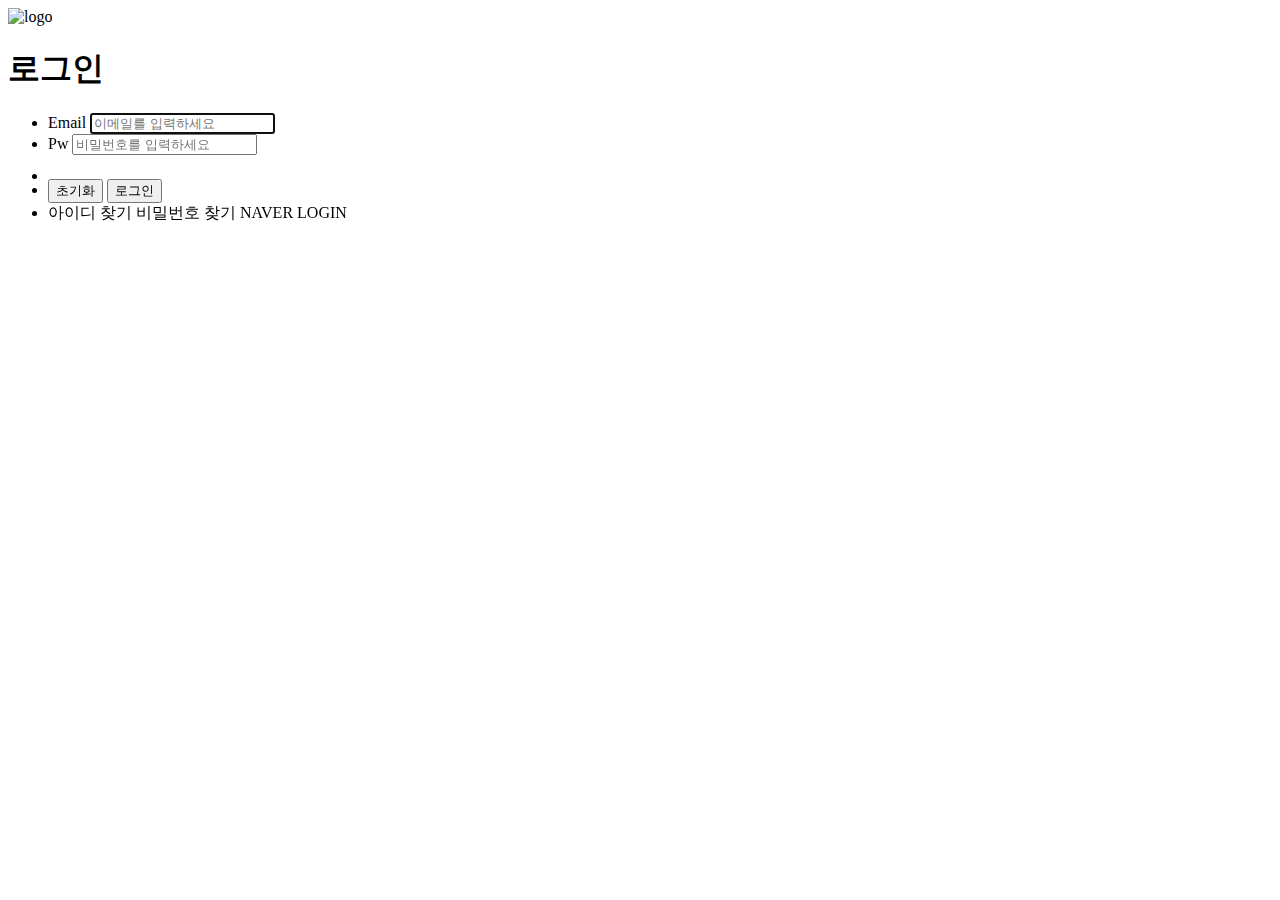
<file: src/main/resources/templates/index.html>
<!DOCTYPE html>
<html lang="en" xmlns:th="http://www.thymeleaf.org">
<head>
    <link rel="stylesheet" th:href="@{/css/index.css}">
</head>
<title>index</title>
<body>
<div class="login">
    <div class="login-con">
        <div class="logo">
            <a th:href="@{/}">
                <img th:src="@{/images/logo.png}" alt="logo">
            </a>
        </div>
        <h1 class="title">로그인</h1>
        <form th:action="@{/memberLogin}" method="post">
            <ul>
                <li>
                    <label for="userEmail">Email</label>
                    <input type="email" name="userEmail" id="userEmail" placeholder="이메일를 입력하세요" autofocus> <br>
                </li>
                <li>
                    <label for="userPw">Pw</label>
                    <input type="password" name="userPw" id="userPw" placeholder="비밀번호를 입력하세요"> <br>
                </li>
                <li>
                    <th:block th:if="error">
                        <p style="color: #ff0000; font-size: 12px;" th:text="${exception}"></p>
                    </th:block>
                </li>

                <li class="loginBtn">
                    <input type="reset" value="초기화">
                    <input type="submit" value="로그인">
                </li>
                <li class="find">
                    <a th:href="@{/member/findEmail}">아이디 찾기</a>
                    <a th:href="@{/member/findPassword}">비밀번호 찾기</a>
                    <a th:href="@{/oauth2/authorization/naver}">NAVER LOGIN</a>
                </li>
            </ul>
        </form>


    </div>

</div>

</body>

</html>
</file>
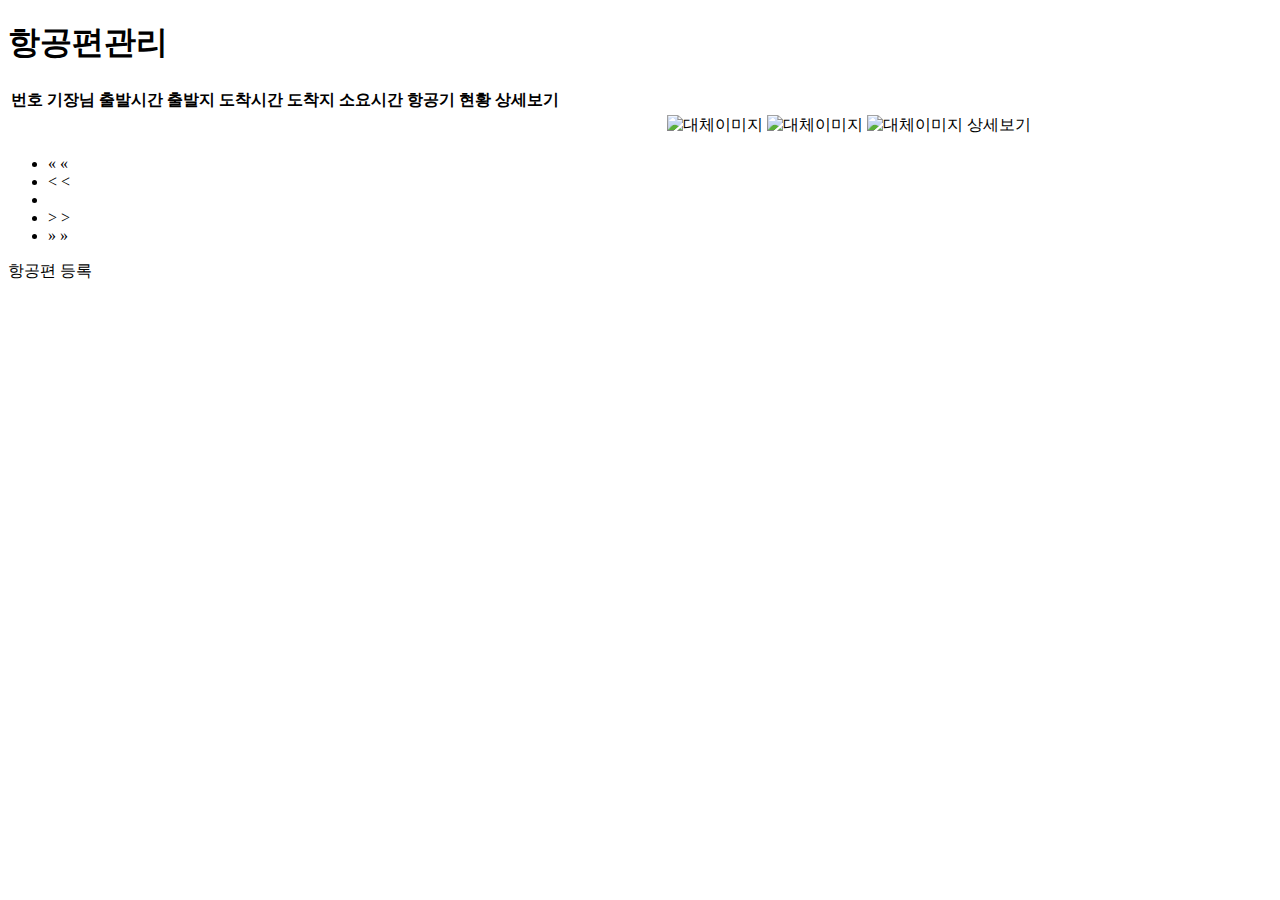
<file: src/main/resources/templates/airplane/index.html>
<!DOCTYPE html>
<html lang="en" xmlns:th="http://www.thymeleaf.org"
      xmlns:layout="http://www.ultraq.net.nz/thymeleaf/layout"
      xmlns:sec="http://www.thymeleaf.org/thymeleaf-extras-springsecurity5"
      layout:decorate="~{common/layout/adminLayout}">
<th:block layout:fragment="title">
    <!-- 각 페이지 마다 변경 -->
</th:block>
<th:block layout:fragment="css">
    <link rel="stylesheet" th:href="@{/css/airplane/index.css}">
</th:block>
<th:block layout:fragment="script">
    <!-- 각 페이지 마다 변경 -->
    <script src="https://ajax.googleapis.com/ajax/libs/jquery/3.6.1/jquery.min.js" defer></script>
    <script th:src="@{/js/autoDirection.js}" defer></script>
</th:block>

<th:block layout:fragment="adminContainer">
    <div class="adminContainer">
        <h1>항공편관리</h1>
        <div class="airplane">
            <div class="airplane-con">
                <div class="top">
                    <table id="myTable">
                        <thead>
                        <tr>
                            <th onclick="sortTable(0)">번호</th>
                            <th onclick="sortTable(1)">기장님</th>
                            <th onclick="sortTable(2)">출발시간</th>
                            <th onclick="sortTable(3)">출발지</th>
                            <th onclick="sortTable(4)">도착시간</th>
                            <th onclick="sortTable(5)">도착지</th>
                            <th onclick="sortTable(6)">소요시간</th>
                            <th onclick="sortTable(7)">항공기</th>
                            <th>현황</th>
                            <th>상세보기</th>
                        </tr>
                        </thead>
                        <tbody>
                        <tr th:each="airplane : ${airplaneDtoPage}">
                            <td th:text="${airplane.id}"></td>
                            <td th:text="${airplane.memberEntity.name}"></td>
                            <td th:text="${#temporals.format(airplane.toTime, 'MM월 dd일 HH시 mm분')}"></td>
                            <td th:if="${airplane.toArea.contains('인천')}" th:text="'인천국제공항 (ICN)'"></td>
                            <td th:if="${airplane.toArea.contains('서울')}" th:text="'김포국제공항 (GMP)'"></td>
                            <td th:if="${airplane.toArea.contains('김해')}" th:text="'김해국제공항 (PUS)'"></td>
                            <td th:if="${airplane.toArea.contains('대구')}" th:text="'대구국제공항 (TAE)'"></td>
                            <td th:if="${airplane.toArea.contains('광주')}" th:text="'광주공항 (KWJ)'"></td>
                            <td th:if="${airplane.toArea.contains('울산')}" th:text="'울산공항 (USN)'"></td>
                            <td th:if="${airplane.toArea.contains('청주')}" th:text="'청주공항 (CJJ)'"></td>
                            <td th:if="${airplane.toArea.contains('양양')}" th:text="'양양국제공항 (YNY)'"></td>
                            <td th:if="${airplane.toArea.contains('군산')}" th:text="'군산공항 (KUV)'"></td>
                            <td th:if="${airplane.toArea.contains('여수')}" th:text="'여수공항 (RSU)'"></td>
                            <td th:if="${airplane.toArea.contains('사천')}" th:text="'사천공항 (HIN)'"></td>
                            <td th:if="${airplane.toArea.contains('포항')}" th:text="'포항공항 (KPO)'"></td>
                            <td th:if="${airplane.toArea.contains('횡성')}" th:text="'원주공항 (WJU)'"></td>
                            <td th:if="${airplane.toArea.contains('제주')}" th:text="'제주국제공항 (CJU)'"></td>
                            <td th:if="${airplane.toArea.contains('밀양')}" th:text="'사랑나무공항 (KAG)'"></td>

                            <td th:text="${#temporals.format(airplane.fromTime, 'MM월 dd일 HH시 mm분')}"></td>
                            <td th:if="${airplane.fromArea.contains('인천')}" th:text="'인천국제공항 (ICN)'"></td>
                            <td th:if="${airplane.fromArea.contains('서울')}" th:text="'김포국제공항 (GMP)'"></td>
                            <td th:if="${airplane.fromArea.contains('김해')}" th:text="'김해국제공항 (PUS)'"></td>
                            <td th:if="${airplane.fromArea.contains('대구')}" th:text="'대구국제공항 (TAE)'"></td>
                            <td th:if="${airplane.fromArea.contains('광주')}" th:text="'광주공항 (KWJ)'"></td>
                            <td th:if="${airplane.fromArea.contains('울산')}" th:text="'울산공항 (USN)'"></td>
                            <td th:if="${airplane.fromArea.contains('청주')}" th:text="'청주공항 (CJJ)'"></td>
                            <td th:if="${airplane.fromArea.contains('양양')}" th:text="'양양국제공항 (YNY)'"></td>
                            <td th:if="${airplane.fromArea.contains('군산')}" th:text="'군산공항 (KUV)'"></td>
                            <td th:if="${airplane.fromArea.contains('여수')}" th:text="'여수공항 (RSU)'"></td>
                            <td th:if="${airplane.fromArea.contains('사천')}" th:text="'사천공항 (HIN)'"></td>
                            <td th:if="${airplane.fromArea.contains('포항')}" th:text="'포항공항 (KPO)'"></td>
                            <td th:if="${airplane.fromArea.contains('횡성')}" th:text="'원주공항 (WJU)'"></td>
                            <td th:if="${airplane.fromArea.contains('제주')}" th:text="'제주국제공항 (CJU)'"></td>
                            <td th:if="${airplane.fromArea.contains('밀양')}" th:text="'사랑나무공항 (KAG)'"></td>
                            <td th:text="'약 '+${airplane.timeTaken}+' 시간'"></td>
                            <td th:text="${airplane.airplane}"></td>
                            <th:block th:if="${airplane.status} == '운행중'">
                                <td><img th:src="@{/images/airplane/green.png}" alt="대체이미지" height="16px"></td>
                            </th:block>
                            <th:block th:if="${airplane.status} == '정상'">
                                <td><img th:src="@{/images/airplane/gray.png}" alt="대체이미지" height="16px"></td>
                            </th:block>
                            <th:block th:if="${airplane.status} == '지연'">
                                <td><img th:src="@{/images/airplane/red.png}" alt="대체이미지" height="16px"></td>
                            </th:block>
                            <td><a th:href="@{/airplane/detail/{id}(id=${airplane.id})}">상세보기</a></td>
                        </tr>
                        </tbody>
                    </table>
                </div>
                <div class="bottom">
                    <div class="paging">
                        <ul>
                            <li>
                                <span th:if="${airplaneDtoPage.pageable.pageNumber+1 eq 1}" class="span0">  &laquo </span>
                                <span th:unless="${airplaneDtoPage.pageable.pageNumber+1 eq 1}">
                                <a th:href="@{/airplane/index(page=0,search=${param.search},subject = ${param.subejct})}"
                                               class="span1">  &laquo </a></span>
                            </li>
                            <li>
                                <span th:if="${airplaneDtoPage.pageable.pageNumber+1 eq 1}" class="span0">&lt</span>
                                <span th:unless="${airplaneDtoPage.pageable.pageNumber+1 eq 1}">
                                <a th:href="@{/airplane/index(page=${airplaneDtoPage.pageable.pageNumber-1}
                                ,search = ${param.search}, subject = ${param.subject})}" class="span1">&lt</a></span>
                            </li>

                            <li th:each="i : ${#numbers.sequence(startPage, endPage)}" class="block">
                                    <span th:if="${airplaneDtoPage.pageable.pageNumber +1 == i}" th:text="${i}"
                                          class="now"></span>
                                <a th:unless="${airplaneDtoPage.pageable.pageNumber+1 == i}"
                                   th:href="@{/airplane/index(page=${i-1}
                                    ,search=${param.search}, subject=${param.subject})}" th:text="${i}"></a>
                            </li>

                            <li>
                                <span th:if="${airplaneDtoPage.totalPages == airplaneDtoPage.pageable.pageNumber+1}"
                                      class="span0">&gt</span>
                                <span
                                    th:unless="${airplaneDtoPage.totalPages == airplaneDtoPage.pageable.pageNumber+1}">
                                    <a th:href="@{/airplane/index(page=${airplaneDtoPage.pageable.pageNumber+1}
                                    ,search=${param.search},subject=${param.subject})}" class="span1">&gt</a>
                                </span>
                            </li>
                            <li>
                                    <span th:if="${airplaneDtoPage.totalPages == airplaneDtoPage.pageable.pageNumber+1}"
                                          class="span0">
                                        &raquo
                                    </span>
                                <span
                                    th:unless="${airplaneDtoPage.totalPages == airplaneDtoPage.pageable.pageNumber+1}">
                                        <a th:href="@{/airplane/index(page=${airplaneDtoPage.totalPages-1}
                                        ,search=${param.search}, subject=${param.subject})}" class="span1">
                                            &raquo
                                        </a>
                                    </span>
                            </li>
                        </ul>
                    </div>
                    <th:block sec:authorize="hasAnyRole('ADMIN')">
                        <div class="registrationButton">
                            <a th:href="@{/airplane/registration}">항공편 등록</a>
                        </div>
                    </th:block>
                </div>
            </div>
        </div>
    </div>
</th:block>
</html>
</file>
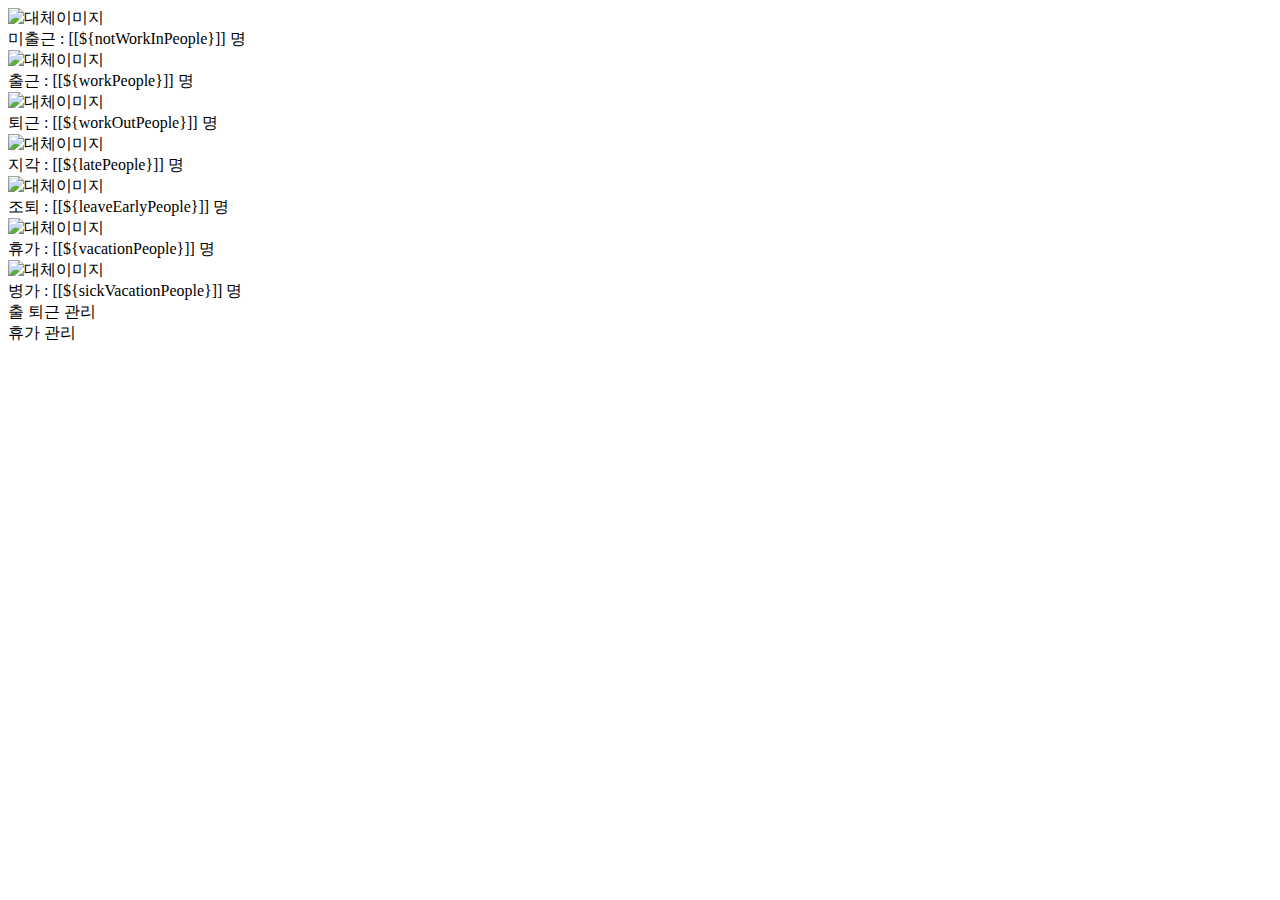
<file: src/main/resources/templates/commute/index.html>
<!DOCTYPE html>
<html lang="en" xmlns:th="http://www.thymeleaf.org"
      xmlns:layout="http://www.ultraq.net.nz/thymeleaf/layout"
      layout:decorate="~{common/layout/adminLayout}">
<th:block layout:fragment="title">
    <!-- 각 페이지 마다 변경 -->
</th:block>
<th:block layout:fragment="css">
    <link rel="stylesheet" th:href="@{/css/commute/index.css}">
</th:block>
<th:block layout:fragment="script">
    <!-- 각 페이지 마다 변경 -->
</th:block>

<th:block layout:fragment="adminContainer">
    <div class="adminContainer">
        <div class="commute">
            <div class="status">
                <div class="people"><img th:src="@{/images/commute/substract.png}" alt="대체이미지" height="50px">
                    <div class="people-con">
                    미출근 : [[${notWorkInPeople}]] 명
                    </div>
                </div>
                <div class="people"><img th:src="@{/images/commute/correct.png}" alt="대체이미지" height="50px">
                    <div class="people-con">
                    출근 : [[${workPeople}]] 명
                    </div>
                </div>
                <div class="people"><img th:src="@{/images/commute/check.png}" alt="대체이미지" height="50px">
                    <div class="people-con">
                    퇴근 : [[${workOutPeople}]] 명
                    </div>
                </div>
                <div class="people"><img th:src="@{/images/commute/exclamation.png}" alt="대체이미지" height="50px">
                    <div class="people-con">
                    지각 : [[${latePeople}]] 명
                    </div>
                </div>
                <div class="people"><img th:src="@{/images/commute/exclamation.png}" alt="대체이미지" height="50px">
                    <div class="people-con">
                    조퇴 : [[${leaveEarlyPeople}]] 명
                    </div>
                </div>
                <div class="people"><img th:src="@{/images/commute/substract.png}" alt="대체이미지" height="50px">
                    <div class="people-con">
                    휴가 : [[${vacationPeople}]] 명
                    </div>
                </div>
                <div class="people"><img th:src="@{/images/commute/substract.png}" alt="대체이미지" height="50px">
                    <div class="people-con">
                    병가 : [[${sickVacationPeople}]] 명
                    </div>
                </div>
            </div>
            <div class="commute-con">
                <div class="work">
                    <a th:href="@{/commute/work}">출 퇴근 관리</a>
                </div>
                <div class="vacation">
                    <a th:href="@{/commute/vacation}">휴가 관리</a>
                </div>
            </div>
        </div>
    </div>
</th:block>
</html>
</file>
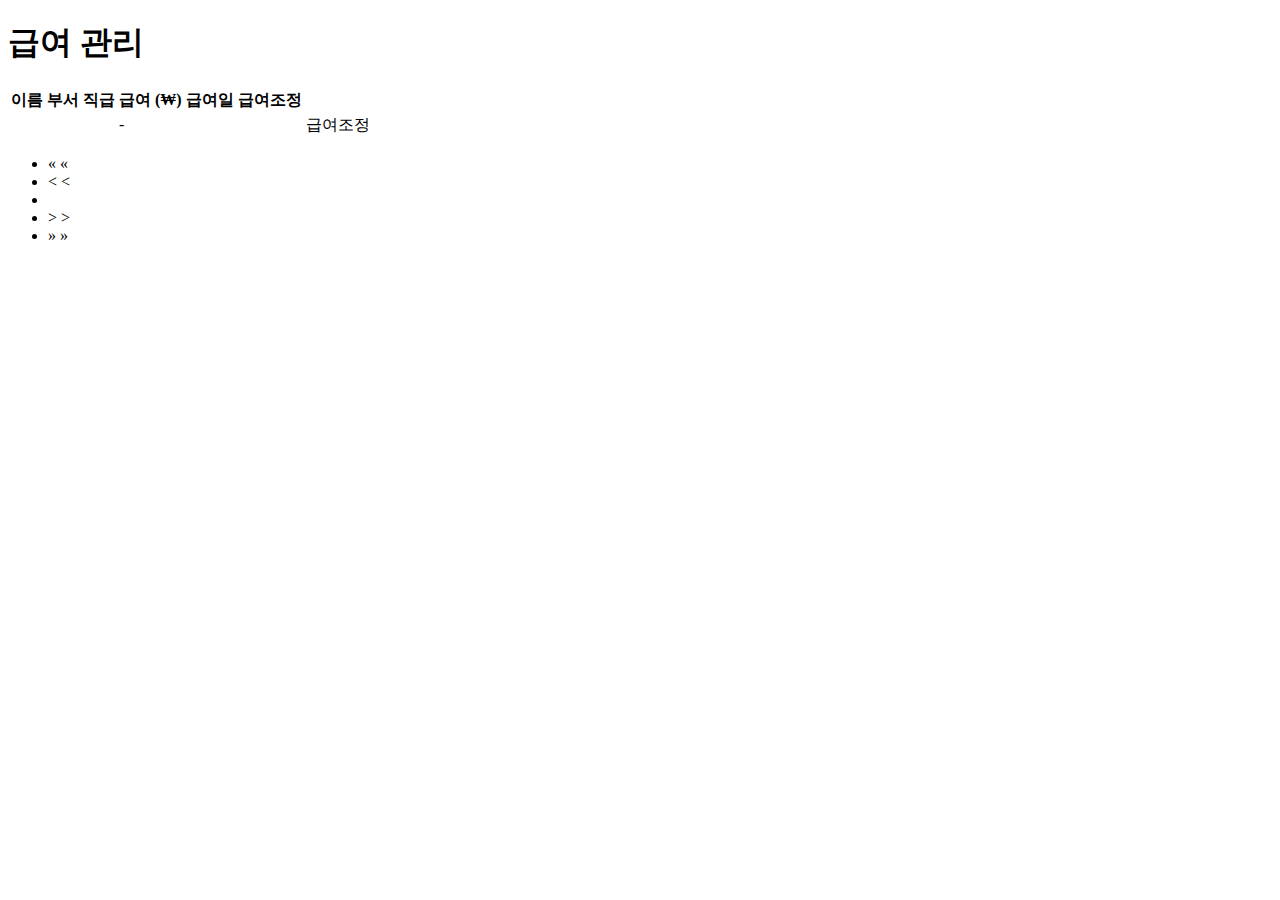
<file: src/main/resources/templates/salary/index.html>
<!DOCTYPE html>
<html lang="en" xmlns:th="http://www.thymeleaf.org"
      xmlns:layout="http://www.ultraq.net.nz/thymeleaf/layout"
      layout:decorate="~{common/layout/adminLayout}">
<th:block layout:fragment="title">
    <!-- 각 페이지 마다 변경 -->
</th:block>
<th:block layout:fragment="css">
    <!-- 각 페이지 마다 변경 -->
    <link rel="stylesheet" th:href="@{/css/salary/index.css}">
</th:block>
<th:block layout:fragment="script">
    <!-- 각 페이지 마다 변경 -->
    <script src="https://ajax.googleapis.com/ajax/libs/jquery/3.6.1/jquery.min.js" defer></script>
    <script th:src="@{/js/autoDirection.js}" defer></script>
</th:block>

<th:block layout:fragment="adminContainer">
    <div class="adminContainer">
        <h1>급여 관리</h1>
        <div class="salary">
            <div class="salary-con">
                <div class="top">
                    <table id="myTable">
                        <thead>
                        <tr>
                            <th onclick="sortTable(0)">이름</th>
                            <th onclick="sortTable(1)">부서</th>
                            <th onclick="sortTable(2)">직급</th>
                            <th onclick="sortTable(3)">급여 (&#8361)</th>
                            <th onclick="sortTable(4)">급여일</th>
                            <th onclick="sortTable(5)">급여조정</th>
                        </tr>
                        </thead>
                        <tbody>
                        <tr th:each="salary : ${salaryDtoPage}">
                            <td th:text="${salary.memberEntity.name}"></td>
                            <td th:text="${salary.memberEntity.departmentEntity.departmentName}"></td>
                            <td th:text="${salary.memberEntity.positionEntity.positionName}"></td>
                            <th:block th:if="${salary.memberEntity.positionEntity.positionName} =='대표이사'">
                                <td>-</td>
                            </th:block>
                            <th:block th:unless="${salary.memberEntity.positionEntity.positionName} =='대표이사'">
                                <td th:text="${#numbers.formatInteger(salary.totalPay, 3, 'COMMA') + '원'}"></td>
                            </th:block>
                            <td th:text="${salary.paymentDate}"></td>
                            <td><a th:href="@{/salary/update/{id}(id = ${salary.id})}">급여조정</a></td>
                        </tr>
                        </tbody>
                    </table>
                </div>
                <div class="paging">
                    <ul>
                        <li>
                        <span th:if="${salaryDtoPage.pageable.pageNumber+1 eq 1}"
                              class="span0">  &laquo </span>
                            <span th:unless="${salaryDtoPage.pageable.pageNumber+1 eq 1}">
                                            <a th:href="@{/salary/index(page=0,search=${param.search},
                                                subject = ${param.subejct})}"
                                               class="span1">  &laquo </a></span>
                        </li>
                        <li>
                            <span th:if="${salaryDtoPage.pageable.pageNumber+1 eq 1}" class="span0">&lt</span>
                            <span th:unless="${salaryDtoPage.pageable.pageNumber+1 eq 1}">
                            <a th:href="@{/salary/index(page=${salaryDtoPage.pageable.pageNumber-1}
                            ,search = ${param.search}, subject = ${param.subject})}" class="span1">&lt</a>
                            </span>
                        </li>

                        <li th:each="i : ${#numbers.sequence(startPage, endPage)}" class="block">
                                    <span th:if="${salaryDtoPage.pageable.pageNumber +1 == i}" th:text="${i}"
                                          class="now"></span>
                            <a th:unless="${salaryDtoPage.pageable.pageNumber+1 == i}"
                               th:href="@{/salary/index(page=${i-1}
                                    ,search=${param.search}, subject=${param.subject})}" th:text="${i}"></a>
                        </li>

                        <li>
                            <span th:if="${salaryDtoPage.totalPages == salaryDtoPage.pageable.pageNumber+1}"
                                  class="span0">&gt</span>
                            <span
                                th:unless="${salaryDtoPage.totalPages == salaryDtoPage.pageable.pageNumber+1}">
                                    <a th:href="@{/salary/index(page=${salaryDtoPage.pageable.pageNumber+1}
                                    ,search=${param.search},subject=${param.subject})}" class="span1">&gt</a>
                                </span>
                        </li>
                        <li>
                            <span th:if="${salaryDtoPage.totalPages == salaryDtoPage.pageable.pageNumber+1}"
                                  class="span0">
                                        &raquo
                                    </span>
                            <span
                                th:unless="${salaryDtoPage.totalPages == salaryDtoPage.pageable.pageNumber+1}">
                                        <a th:href="@{/salary/index(page=${salaryDtoPage.totalPages-1}
                                        ,search=${param.search}, subject=${param.subject})}" class="span1">
                                            &raquo
                                        </a>
                                    </span>
                        </li>
                    </ul>
                </div>
            </div>
        </div>
    </div>
</th:block>
</html>
</file>
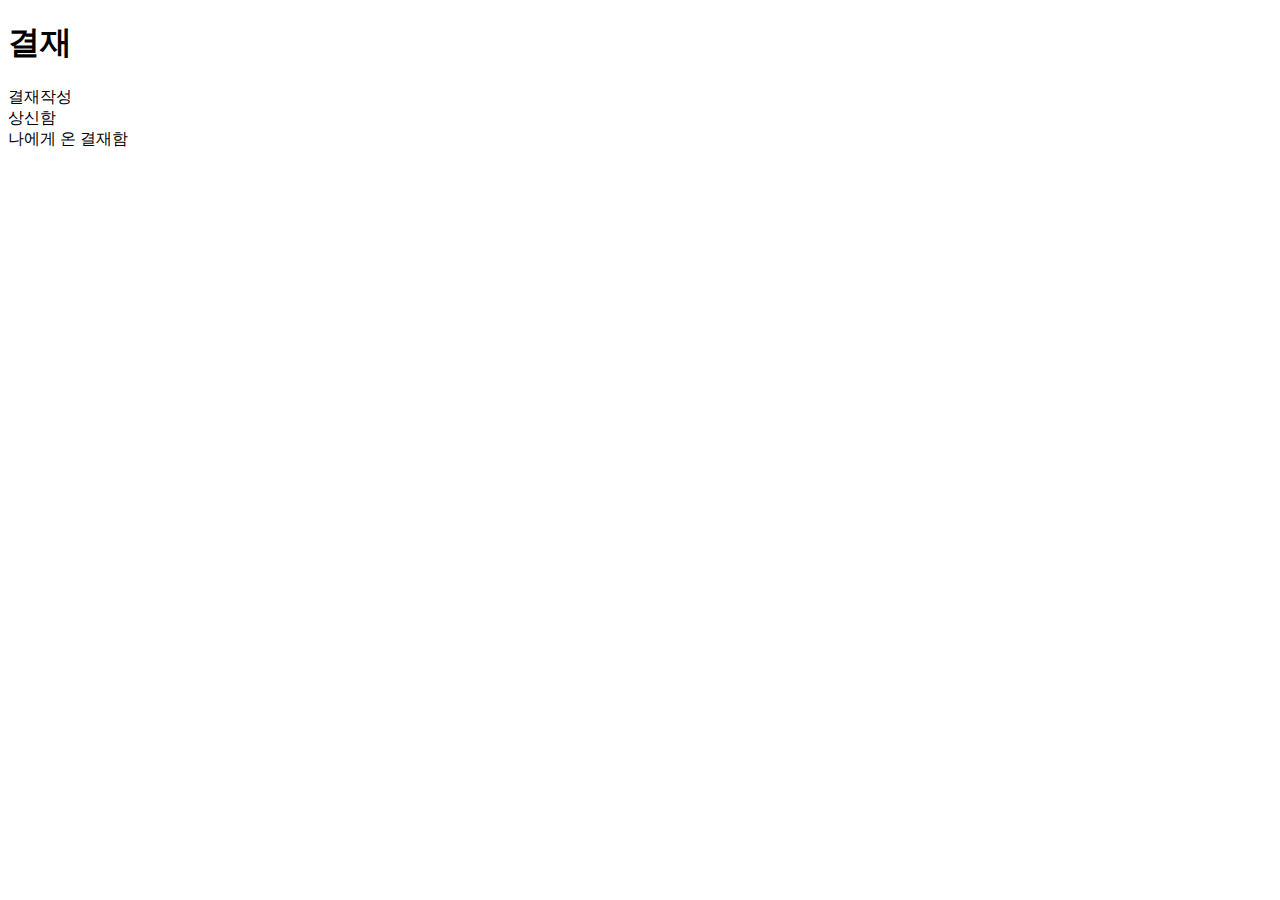
<file: src/main/resources/templates/sign/index.html>
<!DOCTYPE html>
<html lang="en" xmlns:th="http://www.thymeleaf.org"
      xmlns:layout="http://www.ultraq.net.nz/thymeleaf/layout"
      layout:decorate="~{common/layout/adminLayout}">

<th:block layout:fragment="title">

</th:block>
<th:block layout:fragment="css">
    <link rel="stylesheet" th:href="@{/css/sign/index.css}">
</th:block>
<th:block layout:fragment="script">
    <!-- 각 페이지 마다 변경 -->
</th:block>

<th:block layout:fragment="adminContainer">
    <div class="adminContainer">
        <div class="sign">
            <h1>결재</h1>
            <div class="sign-con">
                <div>
                    <a th:href="@{/sign/write}">결재작성</a>
                </div>
                <div>
                    <th:block th:if="${position} == '사원' or ${position} == '부장'">
                        <a th:href="@{/sign/approveSignList}">상신함</a>
                    </th:block>
                </div>
                <div>
                    <th:block th:if="${position} == '부장' or ${position} == '대표이사'">
                        <a th:href="@{/sign/signList}">나에게 온 결재함</a>
                    </th:block>
                </div>

            </div>
        </div>
    </div>

    </div>
</th:block>
</html>
</file>
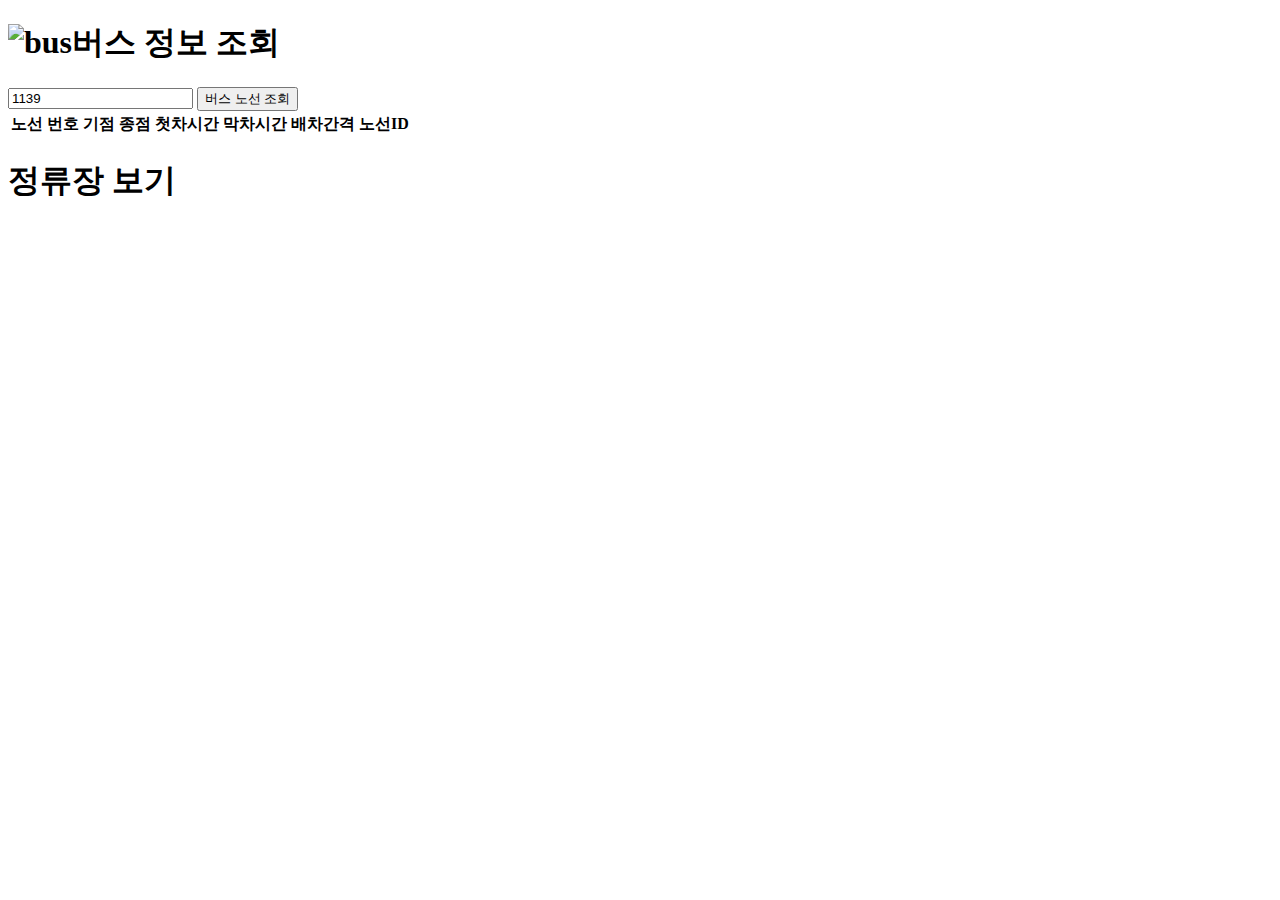
<file: src/main/resources/templates/api/bus/index.html>
<!DOCTYPE html>
<html lang="en" xmlns:th="http://www.thymeleaf.org"
      xmlns:layout="http://www.ultraq.net.nz/thymeleaf/layout"
      layout:decorate="~{common/layout/adminLayout}">
<th:block layout:fragment="title">
    <title>BUS API</title>
</th:block>
<th:block layout:fragment="css">
    <link rel="stylesheet" th:href="@{/css/api/busApi.css}">
</th:block>
<th:block layout:fragment="script">
    <script src="https://ajax.googleapis.com/ajax/libs/jquery/3.6.4/jquery.min.js"></script>
    <script type="text/javascript"
            src="//dapi.kakao.com/v2/maps/sdk.js?appkey=91a3f87bcaa1f50b354e0b8952c45270&libraries=services,clusterer,drawing">
    </script>
    <script th:src="@{/js/api/bus.js}" defer></script>
</th:block>
<th:block layout:fragment="adminContainer">
    <div class="adminContainer">
        <div class="bus">
            <div class="busLeft-con">
                <div class="busLeftTop">
                    <h1 class="bus-title"><img th:src="@{/images/bus1.png}" alt="bus" height="32px">버스 정보 조회</h1>
                    <div class="search">
                        <input type="text" name="busSearch" id="busSearch" value="1139">
                        <button id="busBtn" onclick="busSearch()">버스 노선 조회</button>
                    </div>
                    <div class="table-css">
                        <table class="bus-table1">
                            <thead>
                            <tr>
                                <th>노선</th>
                                <th>번호</th>
                                <th>기점</th>
                                <th>종점</th>
                                <th>첫차시간</th>
                                <th>막차시간</th>
                                <th>배차간격</th>
                                <th>노선ID</th>
                            </tr>
                            </thead>
                            <tbody id="bus1">

                            </tbody>
                        </table>
                    </div>
                </div>
                <div class="busLeftBottom">
                    <h1>정류장 보기</h1>
                    <div class="bus-station">

                    </div>
                </div>
            </div>
            <div class="busRight-con">
                <div class="bus-map">
                    <!--                    <div class="left-bus">-->
                    <!--                        <h1><img th:src="@{/images/map.png}" alt="map" height="32px"> 지도 보기</h1>-->
                    <!--                    </div>-->
                    <div class="right-map">
                        <section id="mymap" style="width: 100%;">
                            <div class="map" id="map">

                            </div>
                            <div class="roadviewTop" style="display: none">
                                <span class="close">X</span>
                                <div class="stationInfo" id="stationInfo">

                                </div>
                                <div class="roadview" id="roadview">

                                </div>
                            </div>
                            <script>
                                $('.close').click(function () {
                                    $('.roadviewTop').css('display', 'none');
                                });
                            </script>
                        </section>
                    </div>
                </div>
            </div>
        </div>
    </div>
</th:block>
</html>
</file>
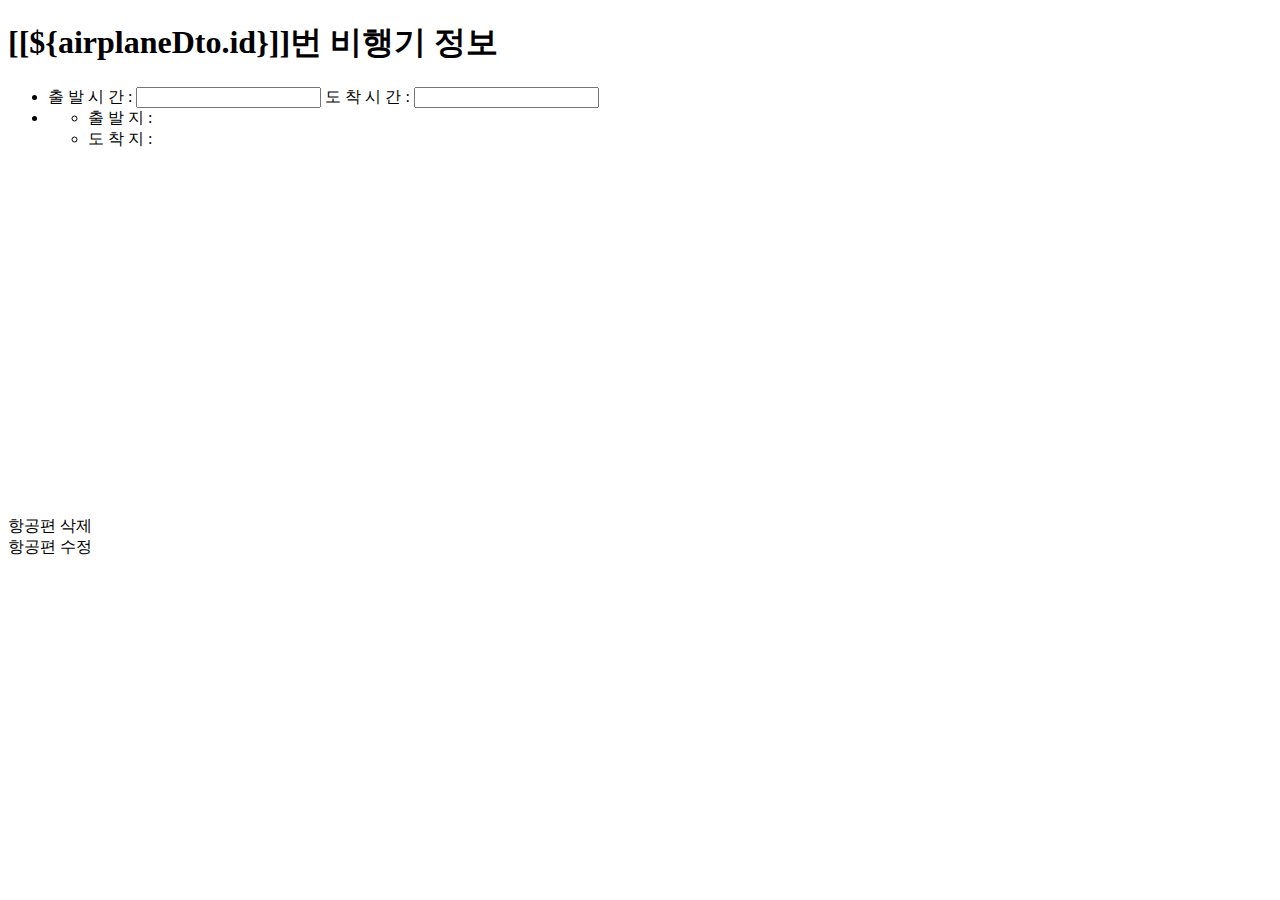
<file: src/main/resources/templates/airplane/detail.html>
<!DOCTYPE html>
<html lang="en" xmlns:th="http://www.thymeleaf.org"
      xmlns:layout="http://www.ultraq.net.nz/thymeleaf/layout"
      xmlns:sec="http://www.thymeleaf.org/thymeleaf-extras-springsecurity5"
      layout:decorate="~{common/layout/adminLayout}">
<th:block layout:fragment="title">
    <!-- 각 페이지 마다 변경 -->
    <title>airplaneDetail</title>
</th:block>
<th:block layout:fragment="css">
    <!-- 각 페이지 마다 변경 -->
    <link rel="stylesheet" th:href="@{/css/airplane/detail.css}">
</th:block>
<th:block layout:fragment="script">
    <script src="https://ajax.googleapis.com/ajax/libs/jquery/3.6.1/jquery.min.js" defer></script>
    <script type="text/javascript"
            src="//dapi.kakao.com/v2/maps/sdk.js?appkey=b3a5eccd39d930692dcff3137053080b&libraries=services"></script>
</th:block>
<th:block layout:fragment="adminContainer">
    <div class="adminContainer">
        <div class="airplaneDetail">
            <div class="airplaneDetail-con">
                <h1>[[${airplaneDto.id}]]번 비행기 정보</h1>
                <form th:action="@{/airplane/delete/{id}(id=${airplaneDto.id})}" method="post">
                    <ul>
                        <li>
                            <label for="toTime">출 발 시 간 : </label>
                            <input type="text" id="toTime" name="toTime"
                                   th:value="${#temporals.format(airplaneDto.toTime, 'MM월 dd일 HH시 mm분 ss초')}">

                            <label for="fromTime">도 착 시 간 : </label>
                            <input type="text" id="fromTime" name="fromTime"
                                   th:value="${#temporals.format(airplaneDto.fromTime, 'MM월 dd일 HH시 mm분 ss초')}">
                        </li>
                        <li class="area">
                            <ul>
                                <li>
                                    출 발 지 :
                                    <span th:if="${airplaneDto.toArea.contains('인천')}" th:text="'인천국제공항 (ICN)'"></span>
                                    <span th:if="${airplaneDto.toArea.contains('서울')}" th:text="'김포국제공항 (GMP)'"></span>
                                    <span th:if="${airplaneDto.toArea.contains('김해')}" th:text="'김해국제공항 (PUS)'"></span>
                                    <span th:if="${airplaneDto.toArea.contains('대구')}" th:text="'대구국제공항 (TAE)'"></span>
                                    <span th:if="${airplaneDto.toArea.contains('광주')}" th:text="'광주공항 (KWJ)'"></span>
                                    <span th:if="${airplaneDto.toArea.contains('울산')}" th:text="'울산공항 (USN)'"></span>
                                    <span th:if="${airplaneDto.toArea.contains('청주')}" th:text="'청주공항 (CJJ)'"></span>
                                    <span th:if="${airplaneDto.toArea.contains('양양')}" th:text="'양양국제공항 (YNY)'"></span>
                                    <span th:if="${airplaneDto.toArea.contains('군산')}" th:text="'군산공항 (KUV)'"></span>
                                    <span th:if="${airplaneDto.toArea.contains('여수')}" th:text="'여수공항 (RSU)'"></span>
                                    <span th:if="${airplaneDto.toArea.contains('사천')}" th:text="'사천공항 (HIN)'"></span>
                                    <span th:if="${airplaneDto.toArea.contains('포항')}" th:text="'포항공항 (KPO)'"></span>
                                    <span th:if="${airplaneDto.toArea.contains('횡성')}" th:text="'원주공항 (WJU)'"></span>
                                    <span th:if="${airplaneDto.toArea.contains('제주')}" th:text="'제주국제공항 (CJU)'"></span>
                                    <span th:if="${airplaneDto.toArea.contains('밀양')}" th:text="'사랑나무공항 (KAG)'"></span>
                                </li>
                            </ul>

                            <ul>
                                <li>
                                    도 착 지 :
                                    <span th:if="${airplaneDto.fromArea.contains('인천')}" th:text="'인천국제공항 (ICN)'"></span>
                                    <span th:if="${airplaneDto.fromArea.contains('서울')}" th:text="'김포국제공항 (GMP)'"></span>
                                    <span th:if="${airplaneDto.fromArea.contains('김해')}" th:text="'김해국제공항 (PUS)'"></span>
                                    <span th:if="${airplaneDto.fromArea.contains('대구')}" th:text="'대구국제공항 (TAE)'"></span>
                                    <span th:if="${airplaneDto.fromArea.contains('광주')}" th:text="'광주공항 (KWJ)'"></span>
                                    <span th:if="${airplaneDto.fromArea.contains('울산')}" th:text="'울산공항 (USN)'"></span>
                                    <span th:if="${airplaneDto.fromArea.contains('청주')}" th:text="'청주공항 (CJJ)'"></span>
                                    <span th:if="${airplaneDto.fromArea.contains('양양')}" th:text="'양양국제공항 (YNY)'"></span>
                                    <span th:if="${airplaneDto.fromArea.contains('군산')}" th:text="'군산공항 (KUV)'"></span>
                                    <span th:if="${airplaneDto.fromArea.contains('여수')}" th:text="'여수공항 (RSU)'"></span>
                                    <span th:if="${airplaneDto.fromArea.contains('사천')}" th:text="'사천공항 (HIN)'"></span>
                                    <span th:if="${airplaneDto.fromArea.contains('포항')}" th:text="'포항공항 (KPO)'"></span>
                                    <span th:if="${airplaneDto.fromArea.contains('횡성')}" th:text="'원주공항 (WJU)'"></span>
                                    <span th:if="${airplaneDto.fromArea.contains('제주')}" th:text="'제주국제공항 (CJU)'"></span>
                                    <span th:if="${airplaneDto.fromArea.contains('밀양')}" th:text="'사랑나무공항 (KAG)'"></span>
                                </li>
                            </ul>

                        </li>

                    </ul>
                    <div id="map" style="width:100%;height:350px;"></div>
                    <th:block sec:authorize="hasAnyRole('ADMIN')">
                    <div class="delete"> <a th:href="@{/airplane/delete/{id}(id=${airplaneDto.id})}">항공편 삭제</a></div>
                    <div class="update"> <a th:href="@{/airplane/update/{id}(id=${airplaneDto.id})}">항공편 수정</a></div>
                    </th:block>

                    <script>
                        var mapContainer = document.getElementById('map'), // 지도를 표시할 div
                            mapOption = {
                                center: new kakao.maps.LatLng(36.5, 127.5), // 지도의 중심좌표
                                level: 14 // 지도의 확대 레벨
                            };

                        var map = new kakao.maps.Map(mapContainer, mapOption); // 지도를 생성합니다

                        var geocoder = new kakao.maps.services.Geocoder();

                        var toArea, fromArea;

                        geocoder.addressSearch('[[${airplaneDto.toArea}]]', function (result, status) {
                            if (status === kakao.maps.services.Status.OK) {
                                toArea = new kakao.maps.LatLng(result[0].y, result[0].x);
                                var customOverlay = new kakao.maps.CustomOverlay({
                                    map: map,
                                    position: toArea,
                                    content: '<div class="custom-marker">출발지</div>',
                                    yAnchor: 1
                                });
                                if (fromArea) {
                                    drawLine();
                                }
                            }
                        });

                        geocoder.addressSearch('[[${airplaneDto.fromArea}]]', function (result, status) {
                            if (status === kakao.maps.services.Status.OK) {
                                fromArea = new kakao.maps.LatLng(result[0].y, result[0].x);
                                var customOverlay = new kakao.maps.CustomOverlay({
                                    map: map,
                                    position: fromArea,
                                    content: '<div class="custom-marker">도착지</div>',
                                    yAnchor: 1
                                });
                                if (toArea) {
                                    drawLine();
                                }
                            }
                        });

                        function drawLine() {
                            var linePath = [
                                toArea,
                                fromArea
                            ];

                            var polyline = new kakao.maps.Polyline({
                                path: linePath,
                                strokeWeight: 5,
                                strokeColor: 'red',
                                strokeOpacity: 0.8,
                                strokeStyle: 'dot'
                            });

                            polyline.setMap(map);

                            var distance = Math.round(polyline.getLength() / 1000) + 'km';

                            var midPoint = new kakao.maps.LatLng(
                                (toArea.getLat() + fromArea.getLat()) / 2,
                                (toArea.getLng() + fromArea.getLng()) / 2
                            );

                            var customOverlay = new kakao.maps.CustomOverlay({
                                position: midPoint,
                                content: '<div class="infowindow">거리: ' + distance + '</div>'
                            });

                            customOverlay.setMap(map);

                            var bounds = new kakao.maps.LatLngBounds();
                            bounds.extend(toArea);
                            bounds.extend(fromArea);

                            // 출발지와 도착지가 화면에 딱 맞도록 지도를 조절합니다.
                            map.setBounds(bounds);

                            map.setDraggable(false);
                            map.setZoomable(false);
                        }
                    </script>
                </form>
            </div>
        </div>
    </div>
</th:block>
</html>
</file>
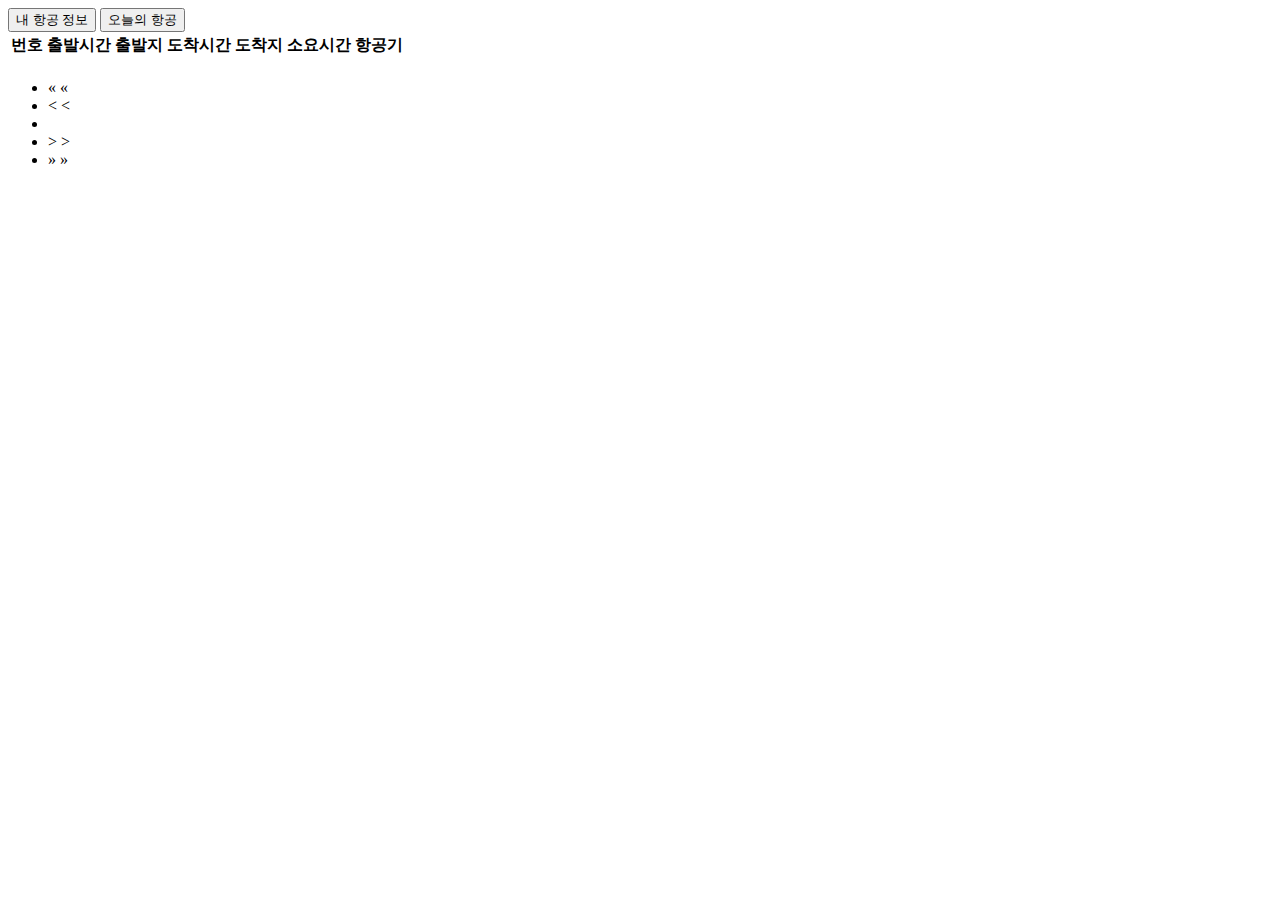
<file: src/main/resources/templates/airplane/myAirplane.html>
<!DOCTYPE html>
<html lang="en" xmlns:th="http://www.thymeleaf.org"
      xmlns:layout="http://www.ultraq.net.nz/thymeleaf/layout"
      layout:decorate="~{common/layout/adminLayout}">
<th:block layout:fragment="title">
    <!-- 각 페이지 마다 변경 -->
</th:block>
<th:block layout:fragment="css">
    <link rel="stylesheet" th:href="@{/css/airplane/myAirplane.css}">
</th:block>
<th:block layout:fragment="script">
    <!-- 각 페이지 마다 변경 -->
    <script src="https://ajax.googleapis.com/ajax/libs/jquery/3.6.1/jquery.min.js" defer></script>
    <script th:src="@{/js/airplane/myAirplane.js}" defer></script>
</th:block>

<th:block layout:fragment="adminContainer">
    <div class="adminContainer">
        <div class="airplaneBtn">
            <button type="button" id="myAirplane" onclick="myAirplane()" class="myAirplaneBtn">내 항공 정보</button>
            <button type="button" id="todayMyAirplane" onclick="todayMyAirplane()" class="todayMyAirplaneBtn">오늘의 항공
            </button>
        </div>
        <div class="myAirplane">
            <div class="myAirplane-con" id="myAirplane-con">
                <div class="top">
                    <table>
                        <thead>
                        <tr>
                            <th>번호</th>
                            <th>출발시간</th>
                            <th>출발지</th>
                            <th>도착시간</th>
                            <th>도착지</th>
                            <th>소요시간</th>
                            <th>항공기</th>
                        </tr>
                        </thead>
                        <tbody>
                        <tr th:each="airplane : ${airplaneDtoPage}">
                            <td th:text="${airplane.id}"></td>
                            <td th:text="${#temporals.format(airplane.toTime, 'MM월 dd일 HH시 mm분')}"></td>
                            <td th:if="${airplane.toArea.contains('인천')}" th:text="'인천국제공항 (ICN)'"></td>
                            <td th:if="${airplane.toArea.contains('서울')}" th:text="'김포국제공항 (GMP)'"></td>
                            <td th:if="${airplane.toArea.contains('김해')}" th:text="'김해국제공항 (PUS)'"></td>
                            <td th:if="${airplane.toArea.contains('대구')}" th:text="'대구국제공항 (TAE)'"></td>
                            <td th:if="${airplane.toArea.contains('광주')}" th:text="'광주공항 (KWJ)'"></td>
                            <td th:if="${airplane.toArea.contains('울산')}" th:text="'울산공항 (USN)'"></td>
                            <td th:if="${airplane.toArea.contains('청주')}" th:text="'청주공항 (CJJ)'"></td>
                            <td th:if="${airplane.toArea.contains('양양')}" th:text="'양양국제공항 (YNY)'"></td>
                            <td th:if="${airplane.toArea.contains('군산')}" th:text="'군산공항 (KUV)'"></td>
                            <td th:if="${airplane.toArea.contains('여수')}" th:text="'여수공항 (RSU)'"></td>
                            <td th:if="${airplane.toArea.contains('사천')}" th:text="'사천공항 (HIN)'"></td>
                            <td th:if="${airplane.toArea.contains('포항')}" th:text="'포항공항 (KPO)'"></td>
                            <td th:if="${airplane.toArea.contains('횡성')}" th:text="'원주공항 (WJU)'"></td>
                            <td th:if="${airplane.toArea.contains('제주')}" th:text="'제주국제공항 (CJU)'"></td>
                            <td th:if="${airplane.toArea.contains('밀양')}" th:text="'사랑나무공항 (KAG)'"></td>

                            <td th:text="${#temporals.format(airplane.fromTime, 'MM월 dd일 HH시 mm분')}"></td>
                            <td th:if="${airplane.fromArea.contains('인천')}" th:text="'인천국제공항 (ICN)'"></td>
                            <td th:if="${airplane.fromArea.contains('서울')}" th:text="'김포국제공항 (GMP)'"></td>
                            <td th:if="${airplane.fromArea.contains('김해')}" th:text="'김해국제공항 (PUS)'"></td>
                            <td th:if="${airplane.fromArea.contains('대구')}" th:text="'대구국제공항 (TAE)'"></td>
                            <td th:if="${airplane.fromArea.contains('광주')}" th:text="'광주공항 (KWJ)'"></td>
                            <td th:if="${airplane.fromArea.contains('울산')}" th:text="'울산공항 (USN)'"></td>
                            <td th:if="${airplane.fromArea.contains('청주')}" th:text="'청주공항 (CJJ)'"></td>
                            <td th:if="${airplane.fromArea.contains('양양')}" th:text="'양양국제공항 (YNY)'"></td>
                            <td th:if="${airplane.fromArea.contains('군산')}" th:text="'군산공항 (KUV)'"></td>
                            <td th:if="${airplane.fromArea.contains('여수')}" th:text="'여수공항 (RSU)'"></td>
                            <td th:if="${airplane.fromArea.contains('사천')}" th:text="'사천공항 (HIN)'"></td>
                            <td th:if="${airplane.fromArea.contains('포항')}" th:text="'포항공항 (KPO)'"></td>
                            <td th:if="${airplane.fromArea.contains('횡성')}" th:text="'원주공항 (WJU)'"></td>
                            <td th:if="${airplane.fromArea.contains('제주')}" th:text="'제주국제공항 (CJU)'"></td>
                            <td th:if="${airplane.fromArea.contains('밀양')}" th:text="'사랑나무공항 (KAG)'"></td>
                            <td th:text="'약 '+${airplane.timeTaken}+' 시간'"></td>
                            <td th:text="${airplane.airplane}"></td>
                        </tr>
                        </tbody>

                    </table>
                </div>
                <div class="paging">
                    <ul>
                        <li>
                            <span th:if="${airplaneDtoPage.pageable.pageNumber+1 eq 1}" class="span0">  &laquo </span>
                            <span th:unless="${airplaneDtoPage.pageable.pageNumber+1 eq 1}">
                                            <a th:href="@{/airplane/myAirplane/{id}(id =${id}, page=0,search=${param.search},
                                                subject = ${param.subejct})}"
                                               class="span1">  &laquo </a>
                            </span>
                        </li>
                        <li>
                            <span th:if="${airplaneDtoPage.pageable.pageNumber+1 eq 1}" class="span0">&lt</span>
                            <span th:unless="${airplaneDtoPage.pageable.pageNumber+1 eq 1}">
                                    <a th:href="@{/airplane/myAirplane/{id}(id =${id},page=${airplaneDtoPage.pageable.pageNumber-1}
                                    ,search = ${param.search}, subject = ${param.subject})}"
                                       class="span1">&lt</a>
                            </span>
                        </li>

                        <li th:each="i : ${#numbers.sequence(startPage, endPage)}" class="block">
                                    <span th:if="${airplaneDtoPage.pageable.pageNumber +1 == i}" th:text="${i}"
                                          class="now"></span>
                            <a th:unless="${airplaneDtoPage.pageable.pageNumber+1 == i}"
                               th:href="@{/airplane/myAirplane/{id}(id =${id},page=${i-1}
                                    ,search=${param.search}, subject=${param.subject})}" th:text="${i}"></a>
                        </li>

                        <li>
                                <span th:if="${airplaneDtoPage.totalPages == airplaneDtoPage.pageable.pageNumber+1}"
                                      class="span0">&gt</span>
                            <span
                                th:unless="${airplaneDtoPage.totalPages == airplaneDtoPage.pageable.pageNumber+1}">
                                    <a th:href="@{/airplane/myAirplane/{id}(id =${id},page=${airplaneDtoPage.pageable.pageNumber+1}
                                    ,search=${param.search},subject=${param.subject})}" class="span1">&gt</a>
                                </span>
                        </li>
                        <li>
                                    <span th:if="${airplaneDtoPage.totalPages == airplaneDtoPage.pageable.pageNumber+1}"
                                          class="span0">
                                        &raquo
                                    </span>
                            <span
                                th:unless="${airplaneDtoPage.totalPages == airplaneDtoPage.pageable.pageNumber+1}">
                                        <a th:href="@{/airplane/myAirplane/{id}(id =${id},page=${airplaneDtoPage.totalPages-1}
                                        ,search=${param.search}, subject=${param.subject})}" class="span1">
                                            &raquo
                                        </a>
                                    </span>
                        </li>
                    </ul>
                </div>
            </div>
            <div class="todayMyAirplane-con" id="todayMyAirplane-con" style="display: none">
                <div class="top">
                    <table>
                        <thead>
                        <tr>
                            <th>번호</th>
                            <th>출발시간</th>
                            <th>출발지</th>
                            <th>도착시간</th>
                            <th>도착지</th>
                            <th>소요시간</th>
                            <th>항공기</th>
                        </tr>
                        </thead>
                        <tbody>
                        <tr th:each="airplane : ${todayAirplaneDtoPage}">
                            <td th:text="${airplane.id}"></td>
                            <td th:text="${#temporals.format(airplane.toTime, 'MM월 dd일 HH시 mm분')}"></td>
                            <td th:if="${airplane.toArea.contains('인천')}" th:text="'인천국제공항 (ICN)'"></td>
                            <td th:if="${airplane.toArea.contains('서울')}" th:text="'김포국제공항 (GMP)'"></td>
                            <td th:if="${airplane.toArea.contains('김해')}" th:text="'김해국제공항 (PUS)'"></td>
                            <td th:if="${airplane.toArea.contains('대구')}" th:text="'대구국제공항 (TAE)'"></td>
                            <td th:if="${airplane.toArea.contains('광주')}" th:text="'광주공항 (KWJ)'"></td>
                            <td th:if="${airplane.toArea.contains('울산')}" th:text="'울산공항 (USN)'"></td>
                            <td th:if="${airplane.toArea.contains('청주')}" th:text="'청주공항 (CJJ)'"></td>
                            <td th:if="${airplane.toArea.contains('양양')}" th:text="'양양국제공항 (YNY)'"></td>
                            <td th:if="${airplane.toArea.contains('군산')}" th:text="'군산공항 (KUV)'"></td>
                            <td th:if="${airplane.toArea.contains('여수')}" th:text="'여수공항 (RSU)'"></td>
                            <td th:if="${airplane.toArea.contains('사천')}" th:text="'사천공항 (HIN)'"></td>
                            <td th:if="${airplane.toArea.contains('포항')}" th:text="'포항공항 (KPO)'"></td>
                            <td th:if="${airplane.toArea.contains('횡성')}" th:text="'원주공항 (WJU)'"></td>
                            <td th:if="${airplane.toArea.contains('제주')}" th:text="'제주국제공항 (CJU)'"></td>
                            <td th:if="${airplane.toArea.contains('밀양')}" th:text="'사랑나무공항 (KAG)'"></td>

                            <td th:text="${#temporals.format(airplane.fromTime, 'MM월 dd일 HH시 mm분')}"></td>
                            <td th:if="${airplane.fromArea.contains('인천')}" th:text="'인천국제공항 (ICN)'"></td>
                            <td th:if="${airplane.fromArea.contains('서울')}" th:text="'김포국제공항 (GMP)'"></td>
                            <td th:if="${airplane.fromArea.contains('김해')}" th:text="'김해국제공항 (PUS)'"></td>
                            <td th:if="${airplane.fromArea.contains('대구')}" th:text="'대구국제공항 (TAE)'"></td>
                            <td th:if="${airplane.fromArea.contains('광주')}" th:text="'광주공항 (KWJ)'"></td>
                            <td th:if="${airplane.fromArea.contains('울산')}" th:text="'울산공항 (USN)'"></td>
                            <td th:if="${airplane.fromArea.contains('청주')}" th:text="'청주공항 (CJJ)'"></td>
                            <td th:if="${airplane.fromArea.contains('양양')}" th:text="'양양국제공항 (YNY)'"></td>
                            <td th:if="${airplane.fromArea.contains('군산')}" th:text="'군산공항 (KUV)'"></td>
                            <td th:if="${airplane.fromArea.contains('여수')}" th:text="'여수공항 (RSU)'"></td>
                            <td th:if="${airplane.fromArea.contains('사천')}" th:text="'사천공항 (HIN)'"></td>
                            <td th:if="${airplane.fromArea.contains('포항')}" th:text="'포항공항 (KPO)'"></td>
                            <td th:if="${airplane.fromArea.contains('횡성')}" th:text="'원주공항 (WJU)'"></td>
                            <td th:if="${airplane.fromArea.contains('제주')}" th:text="'제주국제공항 (CJU)'"></td>
                            <td th:if="${airplane.fromArea.contains('밀양')}" th:text="'사랑나무공항 (KAG)'"></td>
                            <td th:text="'약 '+${airplane.timeTaken}+' 시간'"></td>
                            <td th:text="${airplane.airplane}"></td>
                        </tr>
                        </tbody>
                    </table>
                </div>
            </div>
        </div>
    </div>
</th:block>
</html>
</file>
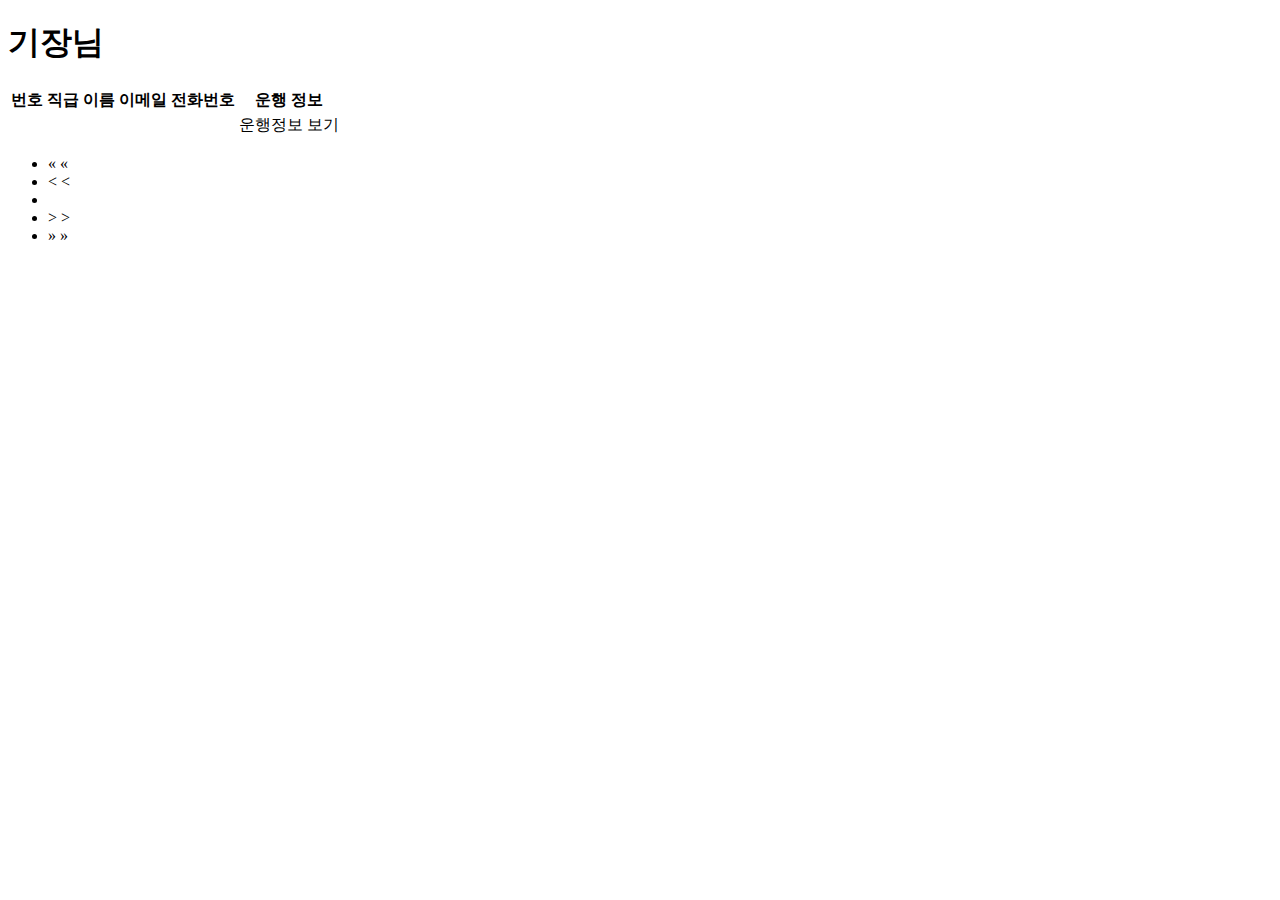
<file: src/main/resources/templates/airplane/pilot.html>
<!DOCTYPE html>
<html lang="en" xmlns:th="http://www.thymeleaf.org"
      xmlns:layout="http://www.ultraq.net.nz/thymeleaf/layout"
      layout:decorate="~{common/layout/adminLayout}">
<th:block layout:fragment="title">
    <!-- 각 페이지 마다 변경 -->
</th:block>
<th:block layout:fragment="css">
    <link rel="stylesheet" th:href="@{/css/airplane/pilot.css}">
</th:block>
<th:block layout:fragment="script">
    <!-- 각 페이지 마다 변경 -->
    <script src="https://ajax.googleapis.com/ajax/libs/jquery/3.6.1/jquery.min.js" defer></script>
    <script th:src="@{/js/autoDirection.js}" defer></script>
</th:block>

<th:block layout:fragment="adminContainer">
    <div class="adminContainer">
        <h1>기장님</h1>
        <div class="pilot">
            <div class="pilot-con">
                <div class="top">
                    <table id="myTable">
                        <thead>
                        <tr>
                            <th onclick="sortTable(0)">번호</th>
                            <th onclick="sortTable(1)">직급</th>
                            <th onclick="sortTable(2)">이름</th>
                            <th onclick="sortTable(3)">이메일</th>
                            <th onclick="sortTable(4)">전화번호</th>
                            <th>운행 정보</th>
                        </tr>
                        </thead>
                        <tbody>
                        <tr th:each="pilot : ${memberDtoPage}">
                            <td th:text="${pilot.id}"></td>
                            <td th:text="${pilot.positionEntity.positionName}"></td>
                            <td th:text="${pilot.name}"></td>
                            <td th:text="${pilot.userEmail}"></td>
                            <td th:text="${pilot.phone}"></td>
                            <td><a th:href="@{/airplane/myAirplane/{id}(id=${pilot.id})}">운행정보 보기</a></td>
                        </tr>
                        </tbody>
                    </table>
                </div>
                <div class="paging">
                    <ul>
                        <li>
                           <span th:if="${memberDtoPage.pageable.pageNumber+1 eq 1}" class="span0">  &laquo </span>
                            <span th:unless="${memberDtoPage.pageable.pageNumber+1 eq 1}">
                            <a th:href="@{/airplane/pilot(page=0,search=${param.search},subject = ${param.subejct})}"
                            class="span1">  &laquo</a></span>
                        </li>
                        <li>
                            <span th:if="${memberDtoPage.pageable.pageNumber+1 eq 1}" class="span0">&lt</span>
                            <span th:unless="${memberDtoPage.pageable.pageNumber+1 eq 1}">
                            <a th:href="@{/airplane/pilot(page=${memberDtoPage.pageable.pageNumber-1}
                            ,search = ${param.search}, subject = ${param.subject})}" class="span1">&lt</a>
                            </span>
                        </li>

                        <li th:each="i : ${#numbers.sequence(startPage, endPage)}" class="block">
                                    <span th:if="${memberDtoPage.pageable.pageNumber +1 == i}" th:text="${i}"
                                          class="now"></span>
                            <a th:unless="${memberDtoPage.pageable.pageNumber+1 == i}"
                               th:href="@{/airplane/pilot(page=${i-1}
                                    ,search=${param.search}, subject=${param.subject})}" th:text="${i}"></a>
                        </li>

                        <li>
                                <span th:if="${memberDtoPage.totalPages == memberDtoPage.pageable.pageNumber+1}"
                                      class="span0">&gt</span>
                            <span
                                th:unless="${memberDtoPage.totalPages == memberDtoPage.pageable.pageNumber+1}">
                                    <a th:href="@{/airplane/pilot(page=${memberDtoPage.pageable.pageNumber+1}
                                    ,search=${param.search},subject=${param.subject})}" class="span1">&gt</a>
                                </span>
                        </li>
                        <li>
                                    <span th:if="${memberDtoPage.totalPages == memberDtoPage.pageable.pageNumber+1}"
                                          class="span0">
                                        &raquo
                                    </span>
                            <span
                                th:unless="${memberDtoPage.totalPages == memberDtoPage.pageable.pageNumber+1}">
                                        <a th:href="@{/airplane/pilot(page=${memberDtoPage.totalPages-1}
                                        ,search=${param.search}, subject=${param.subject})}" class="span1">
                                            &raquo
                                        </a>
                                    </span>
                        </li>
                    </ul>
                </div>
            </div>
        </div>
    </div>
</th:block>
</html>
</file>
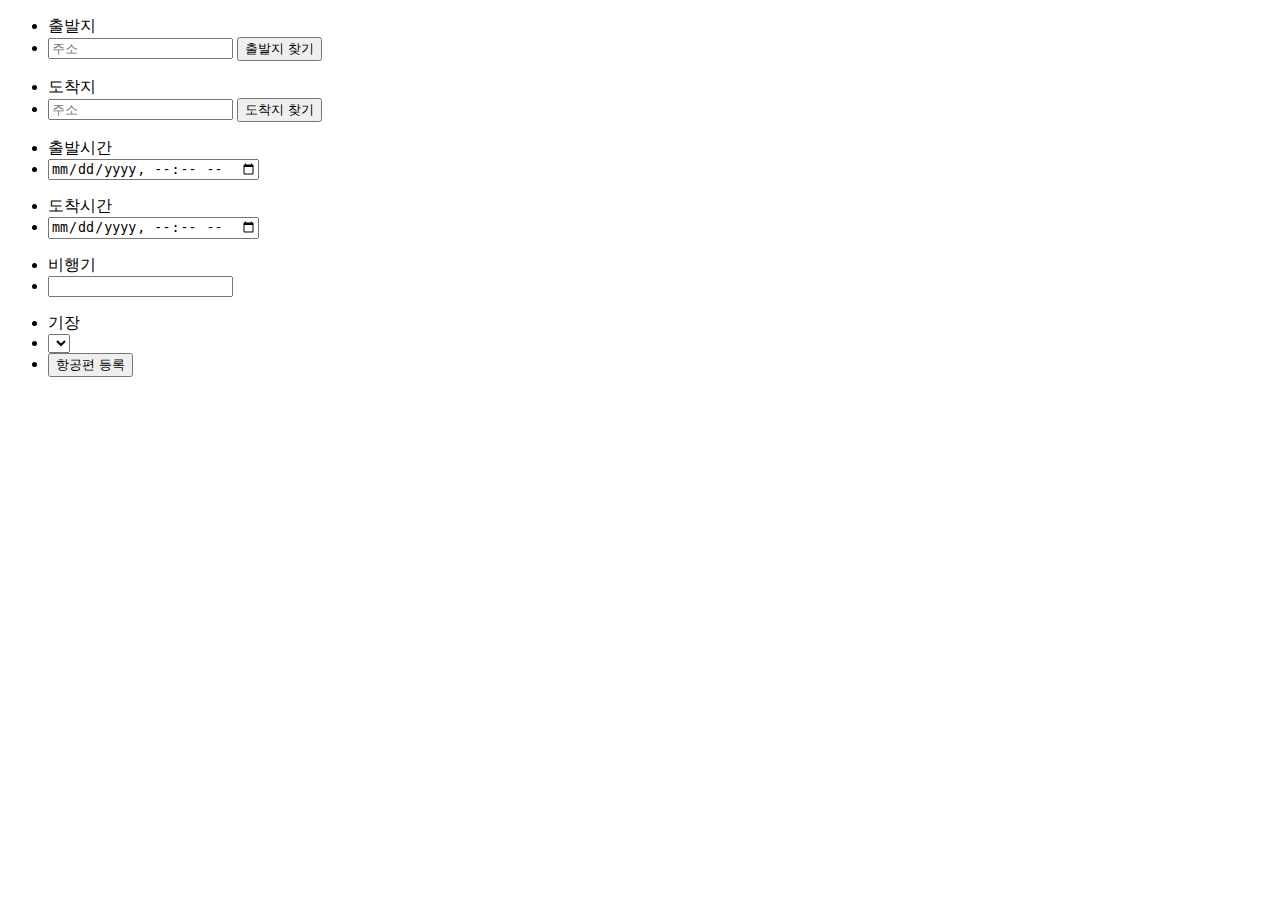
<file: src/main/resources/templates/airplane/registration.html>
<!DOCTYPE html>
<html lang="en" xmlns:th="http://www.thymeleaf.org"
      xmlns:layout="http://www.ultraq.net.nz/thymeleaf/layout"
      layout:decorate="~{common/layout/adminLayout}">
<th:block layout:fragment="title">
    <!-- 각 페이지 마다 변경 -->
</th:block>
<th:block layout:fragment="css">
    <link rel="stylesheet" th:href="@{/css/airplane/registration.css}">
</th:block>
<th:block layout:fragment="script">
    <!-- 각 페이지 마다 변경 -->
    <script src="https://ajax.googleapis.com/ajax/libs/jquery/3.6.1/jquery.min.js" defer></script>
    <script src="//t1.daumcdn.net/mapjsapi/bundle/postcode/prod/postcode.v2.js"></script>
    <script th:src="@{/js/airplane/airplane.js}" defer></script>
</th:block>

<th:block layout:fragment="adminContainer">
    <div class="adminContainer">
        <div class="registration">
            <div class="registration-con">
                <form th:action="@{/airplane/registration}" method="post" th:object="${airplaneDto}">
                    <ul>
                        <li>
                            <label for="toArea">출발지</label>
                        </li>
                        <li>
                            <input type="text" id="toArea" class="address" placeholder="주소"
                                   th:field="*{toArea}" readonly>
                            <input type="button" onclick="toAreaFn()" value="출발지 찾기"><br>
                        </li>
                        <p th:if="${#fields.hasErrors('toArea')}" th:errors="*{toArea}" class="error"></p>

                        <li>
                            <label for="fromArea">도착지</label>
                        </li>
                        <li>
                            <input type="text" id="fromArea" class="address" placeholder="주소"
                                   th:field="*{fromArea}" readonly>
                            <input type="button" onclick="fromAreaFn()" value="도착지 찾기"><br>
                        </li>
                        <p th:if="${#fields.hasErrors('fromArea')}" th:errors="*{fromArea}" class="error"></p>

                        <li>
                            <label for="toTime">출발시간</label>
                        </li>
                        <li>
                            <input type="datetime-local" id="toTime" th:field="*{toTime}">
                        </li>
                        <p th:if="${#fields.hasErrors('toTime')}" th:errors="*{toTime}" class="error"></p>
                        <li>
                            <label for="fromTime">도착시간</label>
                        </li>
                        <li>
                            <input type="datetime-local" id="fromTime" th:field="*{fromTime}">
                        </li>
                        <p th:if="${#fields.hasErrors('fromTime')}" th:errors="*{fromTime}" class="error"></p>
                        <li>
                            <label for="airplane">비행기</label>
                        </li>

                        <li>
                            <input type="text" id="airplane"  th:field="*{airplane}">
                        </li>
                        <p th:if="${#fields.hasErrors('airplane')}" th:errors="*{toArea}" class="error"></p>

                        <li>
                            <label for="pilot">기장</label>
                        </li>

                        <li>
                            <select name="memberId" id="pilot">
                                <option th:each="pilot : ${memberDtoList}"
                                        th:value="${pilot.id}"
                                        th:text="${pilot.name}">
                                </option>
                            </select>
                        </li>

                        <li class="li2">
                            <input type="submit" value="항공편 등록">
                        </li>
                    </ul>
                </form>
            </div>
        </div>
    </div>
</th:block>
</html>
</file>
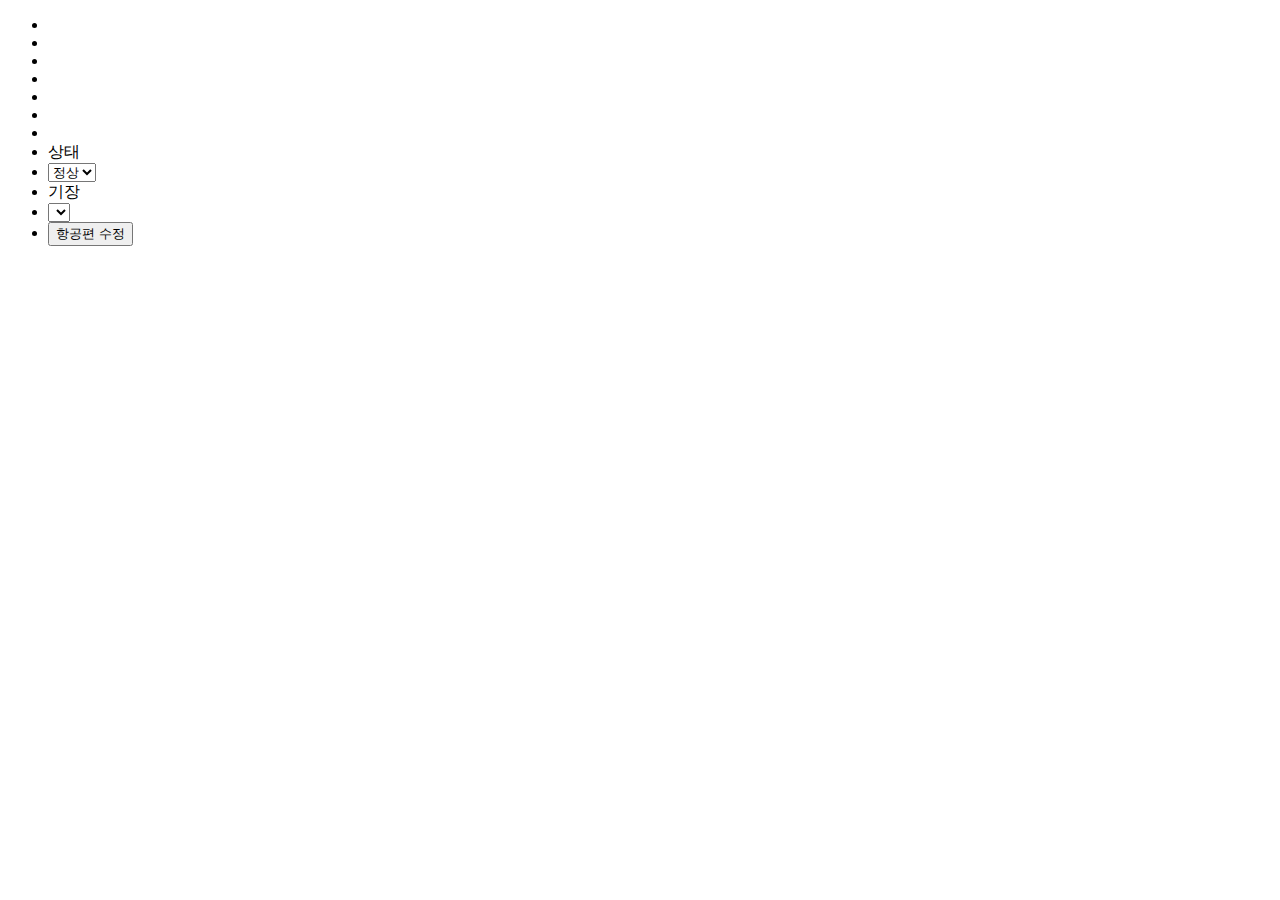
<file: src/main/resources/templates/airplane/update.html>
<!DOCTYPE html>
<html lang="en" xmlns:th="http://www.thymeleaf.org"
      xmlns:layout="http://www.ultraq.net.nz/thymeleaf/layout"
      layout:decorate="~{common/layout/adminLayout}">
<th:block layout:fragment="title">
    <!-- 각 페이지 마다 변경 -->
</th:block>
<th:block layout:fragment="css">
    <link rel="stylesheet" th:href="@{/css/airplane/airplaneUpdate.css}">
</th:block>
<th:block layout:fragment="script">
    <!-- 각 페이지 마다 변경 -->
</th:block>

<th:block layout:fragment="adminContainer">
    <div class="adminContainer">
        <div class="airplaneUpdate">
            <div class="airplaneUpdate-con">
                <form th:action="@{/airplane/update}" method="post">
                    <ul>
                        <li>
                            <label for="id" hidden="hidden">번호</label>
                            <input type="hidden" id="id" name="id" th:value="${airplaneDto.id}">
                        </li>

                        <li>
                            <label for="toTime" hidden="hidden">출발시간</label>
                            <input type="hidden" id="toTime" name="toTime" th:value="${airplaneDto.toTime}">
                        </li>

                        <li>
                            <label for="fromTime" hidden="hidden">도착시간</label>
                            <input type="hidden" id="fromTime" name="fromTime" th:value="${airplaneDto.fromTime}">
                        </li>

                        <li>
                            <label for="toArea" hidden="hidden">출발지</label>
                            <input type="hidden" id="toArea" name="toArea" th:value="${airplaneDto.toArea}">
                        </li>
                        <li>
                            <label for="fromArea" hidden="hidden">출발지</label>
                            <input type="hidden" id="fromArea" name="fromArea" th:value="${airplaneDto.fromArea}">
                        </li>

                        <li>
                            <label for="timeTaken" hidden="hidden">운행시간</label>
                            <input type="hidden" id="timeTaken" name="timeTaken" th:value="${airplaneDto.timeTaken}">
                        </li>
                        <li>
                            <label for="airplane" hidden="hidden">비행기</label>
                            <input type="hidden" id="airplane" name="airplane" th:value="${airplaneDto.airplane}">
                        </li>

                        <li>
                            <label for="status">상태</label>
                        </li>

                        <li>
                            <select name="status" id="status">
                                <option value="정상">정상</option>
                                <option value="지연">지연</option>
                            </select>
                        </li>

                        <li>
                            <label for="pilot">기장</label>
                        </li>

                        <li>
                            <select name="memberId" id="pilot">
                                <option th:each="pilot : ${memberDtoList}"
                                        th:value="${pilot.id}"
                                        th:text="${pilot.name}">
                                </option>
                            </select>
                        </li>

                        <li class="li2">
                            <input type="submit" value="항공편 수정">
                        </li>
                    </ul>
                </form>
            </div>
        </div>
    </div>
</th:block>
</html>
</file>
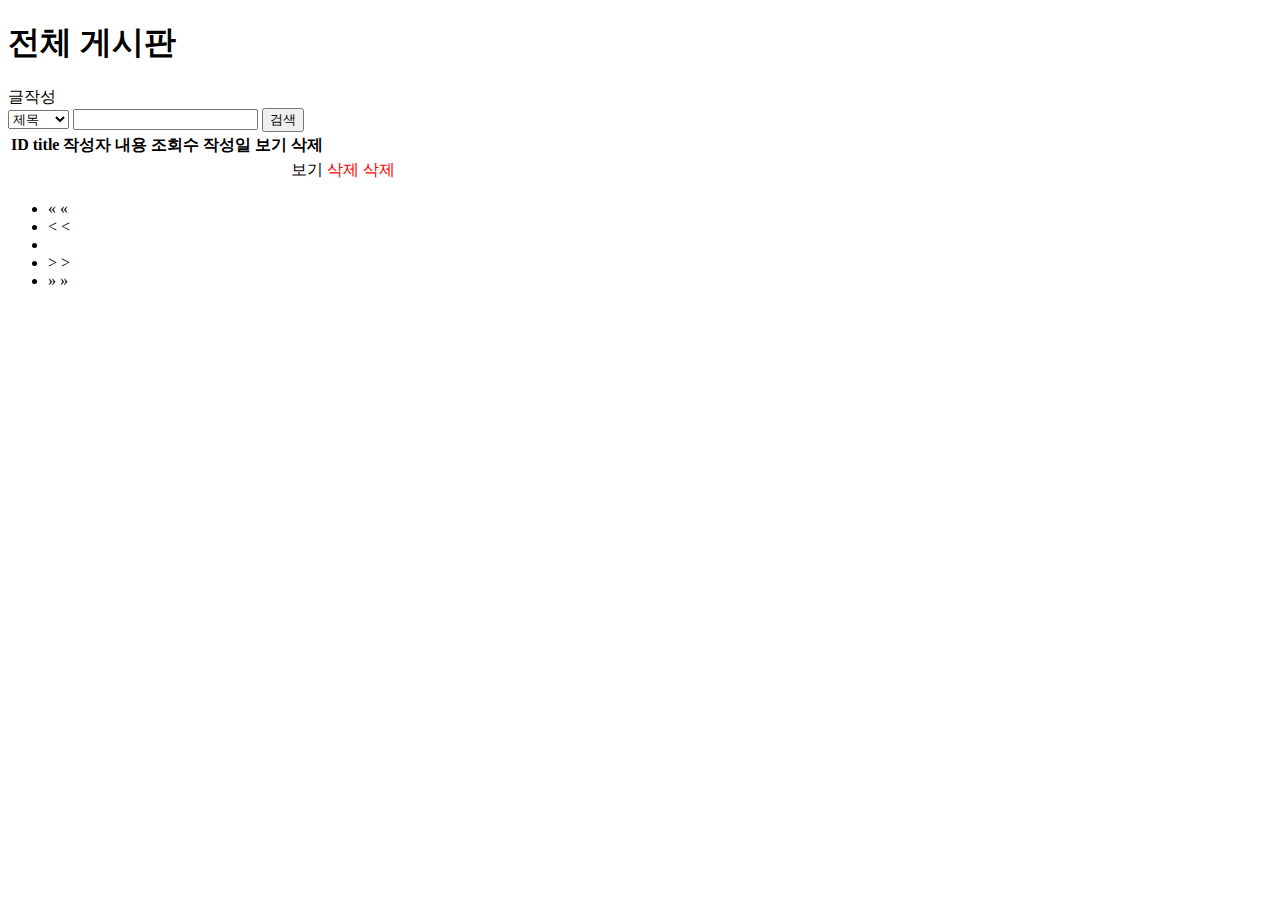
<file: src/main/resources/templates/board/boardList.html>
<!DOCTYPE html>
<html lang="en" xmlns:th="http://www.thymeleaf.org" xmlns:layout="http://www.ultraq.net.nz/thymeleaf/layout"
  layout:decorate="~{common/layout/adminLayout}">

<th:block layout:fragment="title">
  <!-- 각 페이지 마다 변경 -->
</th:block>
<th:block layout:fragment="css">
  <link rel="stylesheet" th:href="@{/css/board/boardList.css}">
  <!-- 각 페이지 마다 변경 -->
</th:block>
<th:block layout:fragment="script">
  <!-- 각 페이지 마다 변경 -->
</th:block>

<th:block layout:fragment="adminContainer">
  <div class="adminContainer">

    <div class="boardList">
      <div class="boardList-con">
        <div class="top">
          <h1>전체 게시판</h1>
          <div class="search">

            <form th:action="@{/board/boardList}" method="get">
              <li><a th:href="@{/board/write}">글작성</a></li>
              <select name="subject" id="subject">

                <option value="title" th:selected="${#strings.equals( param.subject, 'title' )}">제목</option>
                <option value="content" th:selected="${#strings.equals( param.subject, 'content' )}">내용</option>
                <option value="writer" th:selected="${#strings.equals( param.subject, 'writer' )}">닉네임</option>
              </select>
              <input type="text" name="search" id="search" th:value="${param.search}">
              <input type="submit" value="검색">
            </form>
          </div>
          <table>
            <thead>
            <tr>
              <th>ID</th>
              <th>title</th>
              <th>작성자</th>
              <th>내용</th>
              <th>조회수</th>
              <th>작성일</th>
     <!--         <th>수정시간</th>-->
              <th>보기</th> <!-- 게시글 상세보기 -->
              <th>삭제</th>
     <!--         <th>분류</th>-->
            </tr>
            </thead>
            <tbody>
            <tr th:each="board : ${pagingList}">

              <th:block th:if="${board.boardSeparateId == 1}">
                <td class="warring" th:text="'공지사항'" style="color:red"></td>
              </th:block>
              <th:block th:unless="${board.boardSeparateId == 1}">
                <td th:text="${board.id}" style="color:black"></td>
              </th:block>
            <!--  <td th:text="${board.id}"></td>-->
              <td th:text="${board.title}"></td>
              <td th:text="${board.writer}"></td>
              <td th:text="${board.content}"></td>
              <td th:text="${board.hit}"></td>
              <td th:text="${#temporals.format(board.createTime, 'yyyy-MM-dd HH:mm:ss')}"></td>

     <!--         <td th:text="${#temporals.format(board.updateTime, 'yyyy-MM-dd HH:mm:ss')}"></td>-->
              <td><a th:href="@{/board/detail/{id}(id=${board.id})}">보기</a></td><!-- 게시글 상세보기 -->


              <th:block sec:authorize="isAuthenticated()">
                <th:block th:if="${board.memberEntity.userEmail == myUserDetails.username}">
                  <td><a th:href="@{/board/delete/{id}(id=${board.id})}" style="color:red">삭제</a></td>
                </th:block>
                <th:block th:unless="${board.memberEntity.userEmail == myUserDetails.username}">
                  <th:block sec:authorize="hasAnyRole('ADMIN')">
                    <td><a th:href="@{/board/delete/{id}(id=${board.id})}" style="color:red">삭제</a></td>
                  </th:block>
                  <th:block sec:authorize="!hasAnyRole('ADMIN')">
                    <td></td>
                  </th:block>
                </th:block>

              </th:block>
            </tr>

            </tbody>
          </table>
        </div>
        <div class="bottom">
          <div class="paging">
            <ul>
              <li>
                <!-- 현재페이지가  첫번째 페이지이면   span표시 -->
                <span th:if="${pagingList.pageable.pageNumber+1 eq 1}" class="span0">&laquo</span>
                <!-- 처음 페이지가 아니면  a -->
                <span th:unless="${pagingList.pageable.pageNumber+1 eq 1}">
              <a th:href="@{/board/boardList(page=0)}" class="span1">&laquo</a>
            </span>
              </li>
              <li>
                <!-- 이전페이지가  첫번째 페이지이면   span표시 -->
                <span th:if="${1==pagingList.pageable.pageNumber+1}" class="span0">&lt</span>
                <span th:unless="${1==pagingList.pageable.pageNumber+1}">
            <!--boardList.pageable.pageNumber 현재페이지 -1 -->
            <a th:href="@{/board/boardList(page=${pagingList.pageable.pageNumber-1})}" class="span1">&lt</a>
          </span>
              </li>
              <!-- block  -->
              <!-- 페이지 번호 -->
              <li th:each="i: ${#numbers.sequence(startPage, endPage)}" class="block">

                <span th:if="${i == pagingList.pageable.pageNumber+1}" th:text="${i}" class="now"></span>


                <a th:unless="${i == pagingList.pageable.pageNumber+1}"
                   th:href="@{/board/boardList(page=${ i - 1})}" th:text="${i}"></a>

              </li>


              <li>
                <!-- 현재페이지가 마지막 페이지이면   span표시 -->
                <span th:if="${pagingList.totalPages ==pagingList.pageable.pageNumber+1}" class="span0">&gt</span>
                <!-- 현재페이지가 마지막 페이지아니면    a 표시 현재페이지 +1 -->
                <span th:unless="${pagingList.totalPages ==pagingList.pageable.pageNumber+1}">
             <a th:href="@{/board/boardList(page=${pagingList.pageable.pageNumber+1})}" class="span1">&gt</a>
          </span>
              </li>
              <li>
                <!-- 현재페이지가 마지막 페이지이면   span표시 -->
                <span th:if="${pagingList.totalPages ==pagingList.pageable.pageNumber+1}" class="span0">&raquo</span>
                <!-- 현재페이지가 마지막 페이지가 아니면 마지막 페이지로 이동 해라  a -->
                <span th:unless="${pagingList.totalPages ==pagingList.pageable.pageNumber+1}">
            <a th:href="@{/board/boardList(page=${pagingList.totalPages-1})}" class="span1">&raquo</a>
          </span>

              </li>

            </ul>
          </div>
        </div>


      </div>
   
    </div>

  </div>
</th:block>
</html>
</file>
